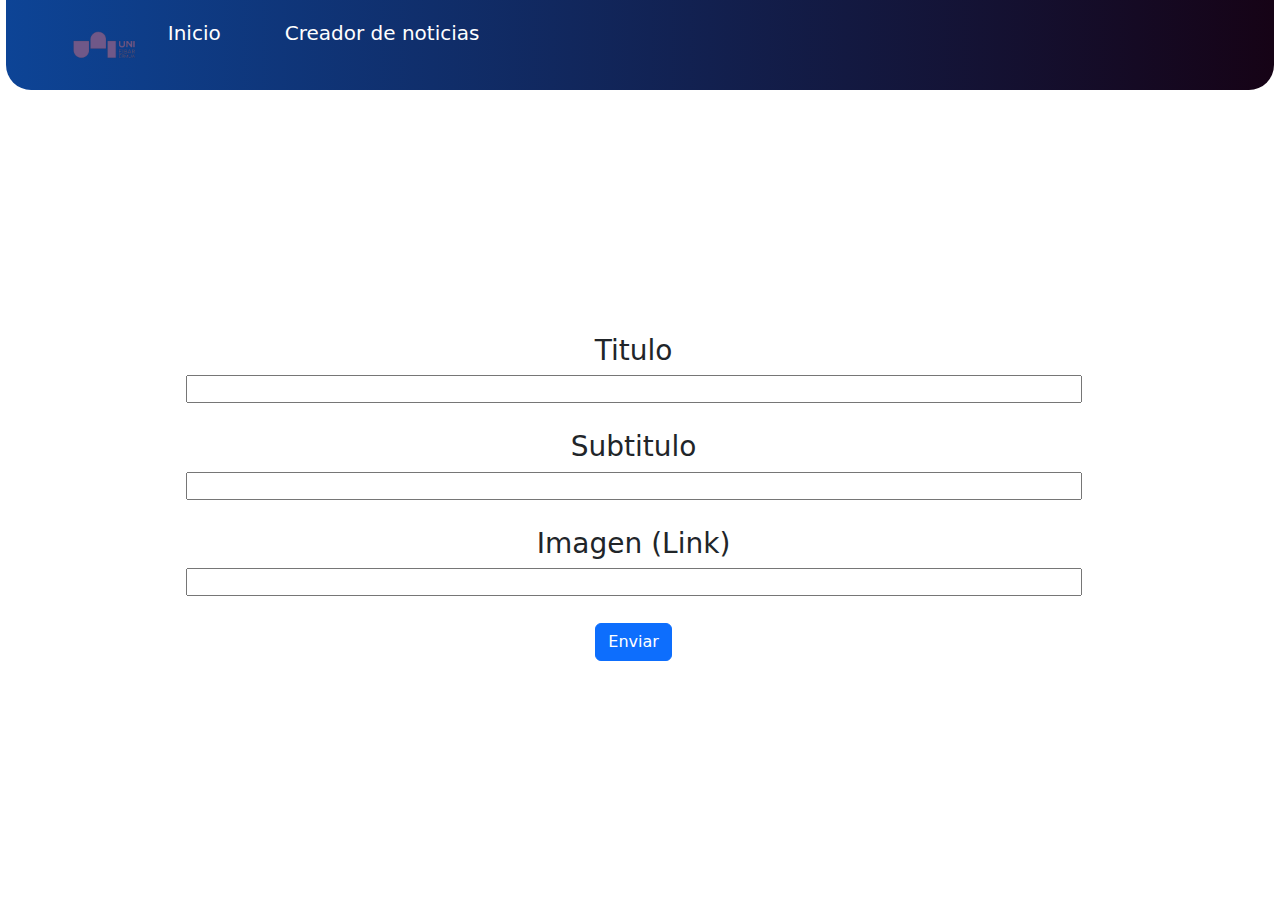
<file: Admins/Creador de noticias.html>
<!DOCTYPE html>
<html lang="es">

<head>
    <meta charset="UTF-8">
    <meta name="viewport" content="width=device-width, initial-scale=1.0">
    <title>Uni center Intranet</title>
    <link rel="shortcut icon"
        href="[data-uri]">
</head>

<body>
    <!--Mensaje "No hay suficiente anchura"-->
    <div class="N_min">
        <h1>Esta pagina no tiene soporte en estas resoluciones</h1>
    </div>
    <!--Mensaje "No hay suficiente anchura"-->

    <!--Indice-->
    <div class="Index">
        <!--Logo-->
        <img src="../img/UNI eibar.png" alt="Logo" class="Logo">
        <!--Logo-->
        <ul>
            <li class="Selected">
                <h5><a href="indexA.html">Inicio</a></h5>
            </li>
            <li>
                <h5><a href="Creador de noticias.html">Creador de noticias</a></h5>
            </li>
        </ul>
    </div>
    <!--Indice-->
    <!--Main-->
    <div class="Main">
        <h3>Titulo</h3>
        <input type="text" class="Texto" id="Titulo">
        <h3>Subtitulo</h3>
        <input type="text" class="Texto" id="Subtitulo">
        <h3>Imagen (Link)</h3>
        <input type="text" class="Texto" id="Imagen">
        <input class="btn btn-primary boton" type="submit" value="Enviar" id="boton_id">
    </div>
    <!--Main-->
</body>

<!--LINKS-->

<!--CSS de Bootstrap-->
<link rel="stylesheet" href="https://cdn.jsdelivr.net/npm/bootstrap@5.3.0/dist/css/bootstrap.min.css">
<!--CSS de Bootstrap-->

<!--JavaScript de Bootstrap-->
<script src="https://cdn.jsdelivr.net/npm/bootstrap@5.3.0/dist/js/bootstrap.bundle.min.js"></script>
<!--JavaScript de Bootstrap-->

<!--JQuery-->
<script src="https://code.jquery.com/jquery-3.7.1.min.js"
    integrity="sha256-/JqT3SQfawRcv/BIHPThkBvs0OEvtFFmqPF/lYI/Cxo=" crossorigin="anonymous"></script>
<!--JQuery-->

<!--CSS propio-->
<link rel="stylesheet" href="../css/Styles Creador de noticias.css">
<!--CSS propio-->

<!--Script propio-->
<script src="../js/jscdn.js"></script>
<!--Script propio-->

<!--LINKS-->

</html>
</file>
<file: css/Styles Creador de noticias.css>
* {
    padding: 0px;
    margin: 0px;
}

.Index {
    width: 99vw;
    height: 10vh;
    background-image: linear-gradient(to right, rgb(13, 68, 150), rgb(22, 3, 22));
    border-bottom-right-radius: 25px;
    border-bottom-left-radius: 25px;
    display: flex;
    align-items: center;
    padding: 3vh;
    margin: auto;
}

.Logo {
    width: 5vw;
    margin-left: 3vw;
}

ul {
    display: flex;
    flex-direction: row;
    list-style: none;
}

li {
    margin-right: 5vw;
    overflow: hidden;
}

a {
    text-decoration: none !important;
    -webkit-text-fill-color: white;
}

a:hover {
    background: linear-gradient(rgb(255, 255, 255), rgb(238, 152, 234));
    -webkit-background-clip: text;
    background-clip: text;
    -webkit-text-fill-color: transparent;
}

.Main {
    display: flex;
    flex-direction: column;
    align-items: center;
    justify-content: center;
    margin-top: 25px;
    width: 99vw;
    height: 85vh;
}

.Texto {
    width: 70vw;
    margin-bottom: 3vh;
}

@media (min-width: 751px) and (min-height: 301px) and (min-width: 301px) {
    .N_min {
        display: none;
    }
}

@media (max-width: 750px) and (min-height: 301px) and (min-width: 301px) {
    .N_min {
        display: none;
    }
    .boton {
        width: 25vw;
        height: 5vh;
    }
}

@media (max-width: 300px) or (max-height: 300px) {
    .Main {
        display: none;
    }

    .N_min {
        width: 100vw;
        height: 100vh;
        background-color: black;
        text-align: center;
        justify-content: center;
        align-items: center;
        color: white;
    }
}
</file>
